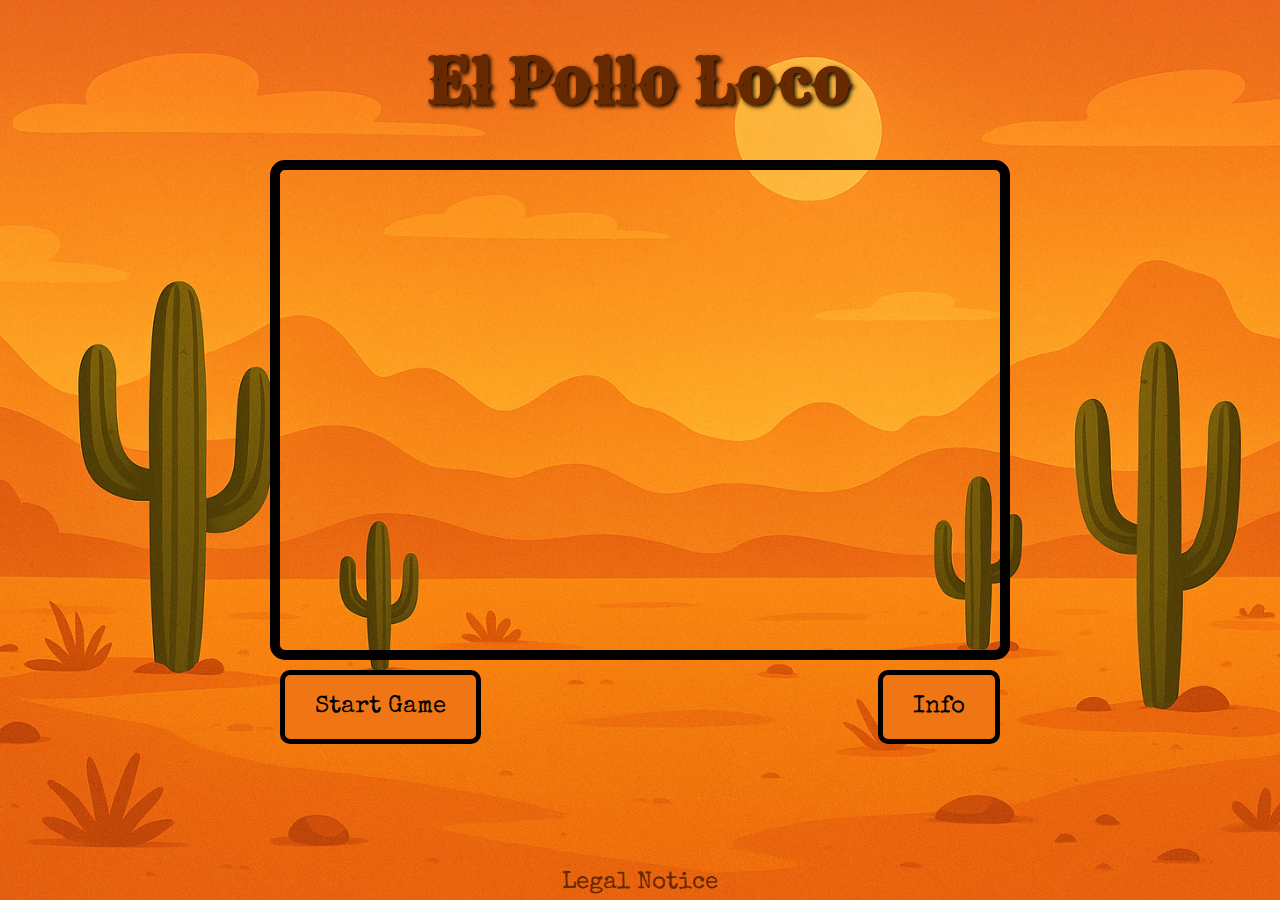
<file: index.html>
<!DOCTYPE html>
<html lang="en">

<head>
    <meta charset="UTF-8">
    <meta name="viewport" content="width=device-width, initial-scale=1.0">
     <link rel="icon" type="image/png" href="assets/img_pollo_locco/favicon/polloLoco_favicon.png"/>

    <title>𝕰𝕷 𝕻𝖔𝖑𝖑𝖔 𝕷𝖔𝖈𝖔</title>

    <link rel="stylesheet" href="style/style.css">
    <link rel="stylesheet" href="style/fonts.css">


    <script src="models/world.class.js"></script>
    <script src="models/move-object.class.js"></script>
    <script src="models/chicken.class.js"></script>
    <script src="models/character.class.js"></script>
    <script src="models/clouds.class.js"></script>
    <script src="models/background-object.class.js"></script>
    <script src="models/keyboard.class.js"></script>
    <script src="models/level.class.js"></script>
    <script src="models/endboss.class.js"></script>
    <script src="levels/level1.js"></script>
    <script src="script/game.js"></script>

</head>

<body onload="init()">

    <h1>El Pollo Loco</h1>

    <canvas width="720" height="480" id="canvas"></canvas>

    <section class="info">
        <form action="">
            <button>Start Game</button>
            <button>Info</button>
        </form>

        <footer>
            <a href="legal_notice.html">Legal Notice</a>
        </footer>

    </section>

</body>

</html>
</file>
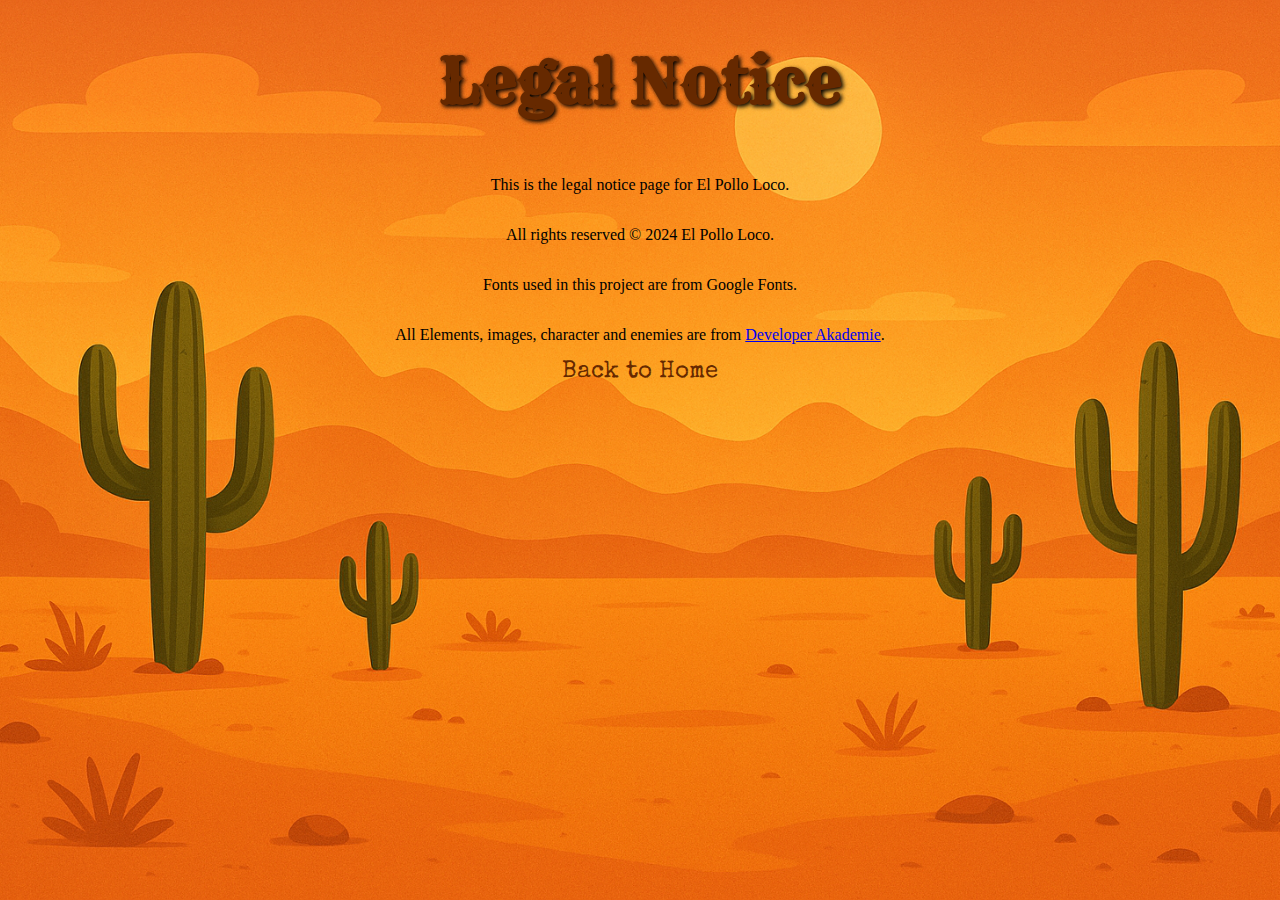
<file: legal_notice.html>
<!DOCTYPE html>
<html lang="en">

<head>
    <meta charset="UTF-8">
    <meta name="viewport" content="width=device-width, initial-scale=1.0">
    <link rel="icon" type="image/png" href="assets/img_pollo_locco/favicon/polloLoco_favicon.png" />

    <link rel="stylesheet" href="style/style.css">
    <link rel="stylesheet" href="style/fonts.css">

    <title>Legal Notice</title>
</head>

<body>
    <h1>Legal Notice</h1>
    <p>This is the legal notice page for El Pollo Loco.</p>
    <p>All rights reserved © 2024 El Pollo Loco.</p>
    <p>Fonts used in this project are from Google Fonts.</p>
    <p>All Elements, images, character and enemies are from <a href="https://developerakademie.com">Developer Akademie</a>.</p>

    <footer>
        <a href="index.html">Back to Home</a>
    </footer>

</body>

</html>
</file>
<file: style/style.css>
/* body style */
body {
    margin: 0;
    height: 100vh;
    overflow: hidden;
    display: flex;
    align-items: center;
    flex-direction: column;
    background-image: url(../assets/img_pollo_locco/img/5_background/background_desert.png);
    background-repeat: no-repeat;
    background-size: cover;
    background-position: center;
}

/* headline style */
h1 {
    font-family: 'Rye', serif;
    font-size: 62px;
    color: #662900;
    text-shadow: 2px 2px 4px #000000;
}

/* canvas style */
canvas {
    border: 10px solid black;
    border-radius: 15px;
}

/* info section style */
.info {
    height: 25%;
    width: 720px;
    color: #333333;
    font-family: 'Special Elite', monospace;
    font-size: 20px;
    margin-top: 10px;
    display: flex;
    align-items: center;
    justify-content: space-between;
    flex-direction: column;
    gap: 20px;
}

/* info form style */
.info form {
    width: 100%;
    display: flex;
    align-items: center;
    justify-content: space-between;
}

/* info buttons style incl. hover and active states */
.info form button {
    font-family: 'Special Elite', monospace;
    font-size: 24px;
    padding: 20px 30px;
    border: 5px solid #000000;
    border-radius: 10px;
    background-color: #F07515;
    cursor: pointer;
    transition: background-color 0.3s, color 0.3s;
}

.info form button:hover {
    background-color: #774300;
    color: #f0f0f0;
}

.info form button:active {
    transform: scale(0.95);
}

/* footer link style incl. hover and active states */
footer a {
    font-family: 'Special Elite', monospace;

    font-size: 24px;
    color: #662900;
    text-decoration: none;
}

footer a:hover {
    color: #000000;
    text-decoration: underline;
}

footer a:active {
    color: #333333;
}
</file>
<file: style/fonts.css>
@font-face {
    font-family: 'Rye';
    src: url('../assets/fonts/Rye/Rye-Regular.ttf') format('truetype');
    font-weight: normal;
    font-style: normal;
    font-display: swap;
}

@font-face {
    font-family: 'Special Elite';
    src: url('../assets/fonts/Special_Elite/SpecialElite-Regular.ttf') format('truetype');
    font-weight: normal;
    font-style: normal;
    font-display: swap;
}

.font-rye {
    font-family: 'Rye', serif;
}

.font-special-elite {
    font-family: 'Special Elite', monospace;
}
</file>
